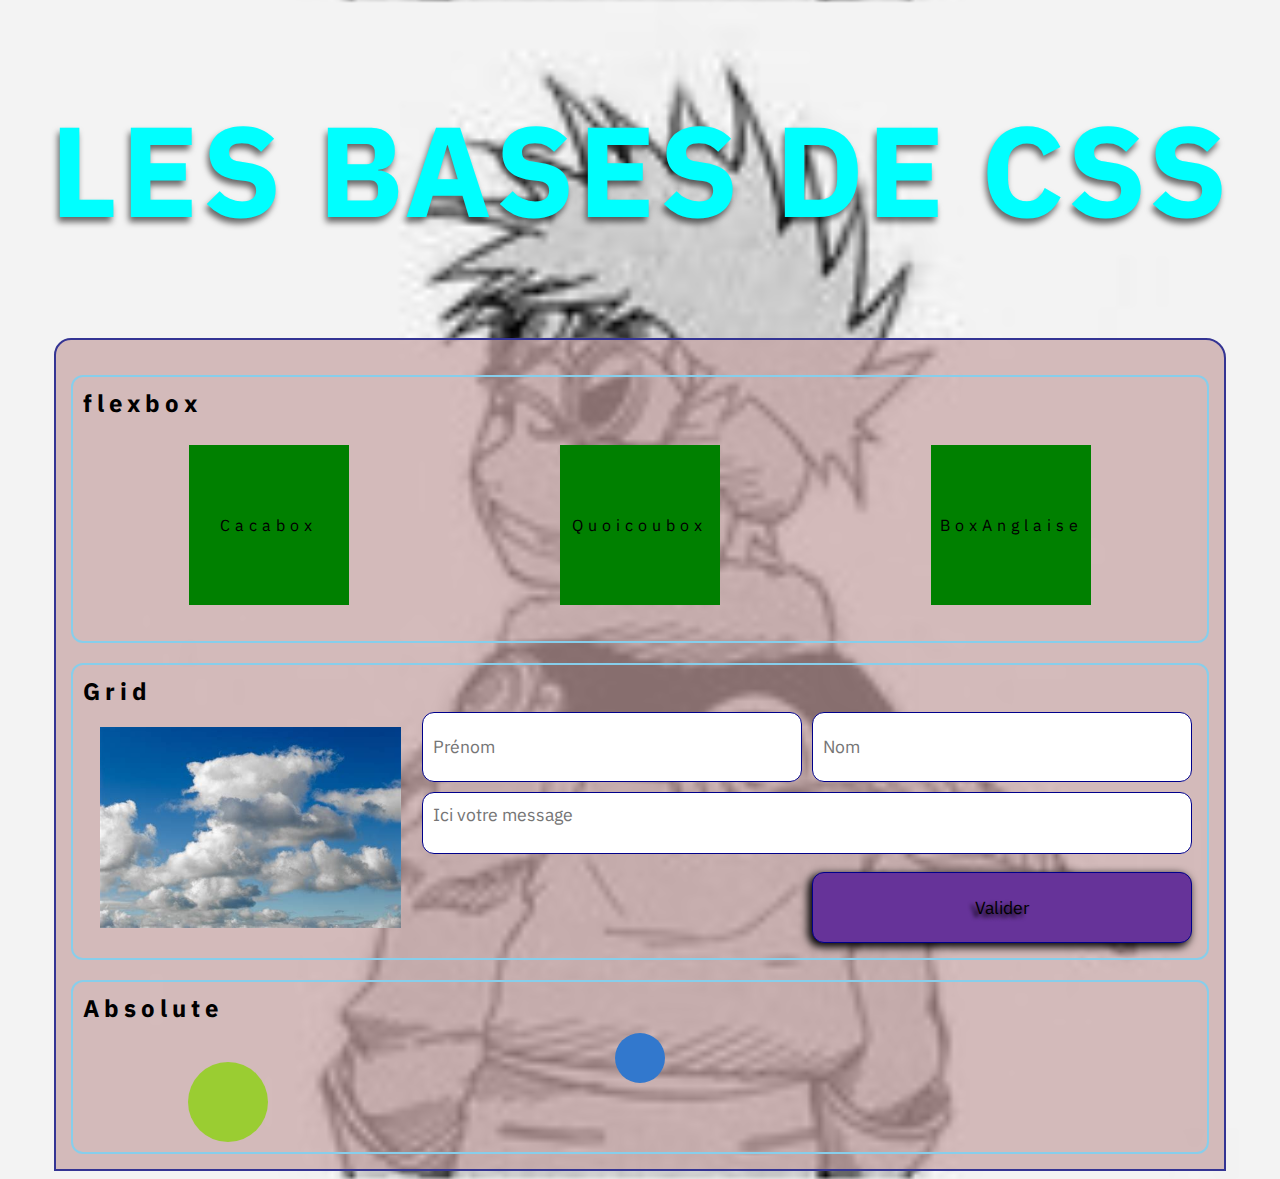
<file: CSS partie 1/Index.html>
<!DOCTYPE html>
<html lang="fr">
<head>
    <meta charset="UTF-8">
    <meta http-equiv="X-UA-Compatible" content="IE=edge">
    <meta name="viewport" content="width=device-width, initial-scale=1.0">
    <title>Cours CSS</title>
<!-- le link juste en deqssous sert a relier le fichier html à celui de CSS -->
    <link rel="stylesheet" href="style.css">
</head>
<body>
    <header>
        <h1>Les bases de CSS</h1>
    </header>

    <main>
        <div class="flexbox">
            <h2>flexbox</h2>
            <ul>
                <li>Cacabox</li>
                <li>Quoicoubox</li>
                <li>BoxAnglaise</li>
            </ul>
        </div>

        <div class="grid">
            <h2>Grid</h2>
            <div class="grid-container">
                <img src="cloud.jpg" alt="nuage">
                <form action="">
                    <input type="text" id="Firstname"
                    placeholder="Prénom">
                    <input type="text" id="Surname" placeholder="Nom">
                    <textarea name="" id="" 
                    cols="30"
                    rows="10" 
                    placeholder="Ici votre message"></textarea>
                  <input type="submit" value= "Valider" id="btn-submit" >
                </form>
            </div>
        </div>
        <div class="absolute">
            <h2>Absolute</h2>
            <span id="circle1"></span>
            <span id="circle2"></span>
        </div>
    </main>
    </body>
</html>
</file>
<file: CSS partie 1/style.css>
@font-face {
    font-family: "Anuphan";
    src: url(./assets/fonts/Anuphan-VariableFont_wght.ttf);
}
/* l'étoile donne du style à tous les éléments
/* {
    padding: 0;
    margin: 0;
    border: 2px solid red
} */
body {
    font-family: "Anuphan", verdana;
    letter-spacing: 5px;
    background: url(./assets/bg.jpg) center/cover ;
    /* VH = 100% de la taille de l'utilisateur qu'importe l'écran */
    min-height: 100vh;
}

/* VW = s'adapte à la largeur de l'écran en responsive  */
h1 {
    text-transform: uppercase;
    letter-spacing: 3px;
    text-align : center;
    /* Les tailles de polices doivent être en rem */
    font-size: 10vw;
    text-shadow: -2px 5px 6px #00000094;
    color: aqua;
    font-family: "Anuphan", verdana;

}

main {
    min-height: 500px;
    width: 90%;
    background: rgba(196, 161, 161, 0.685);
    /* centrer une boite. Si on met que deux valeurs comme dans l'exemple ci dessous, la première "0" signifie haut bas et la deuxième gauche droite */
    margin : 0 auto;
    border: 2px solid rgb(52, 52, 147);
    border-radius: 17px 20px 0 0;
    box-shadow: 0 0 0 black;
    padding: 15px;

}

h2 {
    margin: 0;
}

.flexbox,
.grid,
.absolute {
    border: 2px solid skyblue;
    border-radius: 12px;
    padding: 10px;
    margin-top: 20px;
    min-height: 150px;
}

/* FLEXBOX  */
/* sert à répartir équitablement les éléments de la page  */
.flexbox ul {
    padding: 0;
    display: flex;
    justify-content: space-around;
}

.flexbox li {
    list-style: none;
    height: 160px;
    width: 160px;
    margin: 10px;
    background: green;
    /* centrer un unique élément verticalement et horizontalement */
    display: flex;
    justify-content: center;
    align-items: center;
}

/* GRID */
.grid-container {
    display: grid;
    grid-template-columns: 30% 70%;
}
.grid img {
    width: 90%;
    margin: 20px auto;
    display: block;
}

form {
    display: grid;
    grid-template-columns: 1fr 1fr;
    grid-template-rows: 1fr 1fr 1fr;
    grid-template-areas: 
    "i1 i2"
    "ta ta"
    "vi bt";
}

input, textarea {
    margin: 5px;
    border: 1px solid darkblue;
    padding: 10px;
    font-size: 1.1rem;
    font-family: "Anuphan";
    border-radius: 12px;
    
}

textarea {
    grid-area: ta;
    height: 40px;
    resize: none;

}

#btn-submit {
    grid-area: bt;
    cursor: pointer;
    background: rebeccapurple;
    transition: 0.8s;
    text-shadow: -4px 3px 4px;
    box-shadow: -3px 3px 8px 1px;
}

#btn-submit:hover {
    background: burlywood;
    color: orangered;
}


/* ABSOLUTE */
/* Sans position relative il l'est par rapport au body  */
/* Il faut mettre une position relative en absolute pour ne pas casser la box  */
.absolute {
    position: relative;
}


#circle1 {
height: 80px;
width: 80px;
background: yellowgreen;
position: absolute;
border-radius: 150px;
bottom: 10px;
left: 115px;
}

#circle2 {
height: 50px;
width: 50px;
background: rgb(50, 120, 205);
position: absolute;
border-radius: 150px;
top: 30%;
left: 50%;
transform: translateX(-50%);   
}
/* RESPONSIVE */
@media screen and (max-width: 900px) {
    .grid-container {
        display: block;
    }
    .grid-container img {
        width: 50%;
    }
}

@media screen and (max-width: 610px) {
    .flexbox ul {
        flex-direction: column;
        align-items: center;
    }
    
    form {
        grid-template-columns: 1fr;
        grid-template-rows: 1fr;
        grid-template-areas: 
        "i1"
        "i2"
        "ta"
        "bt";   
        }
    
    input,
    textarea {
       font-size:  0.8rem;
    }
}
</file>
